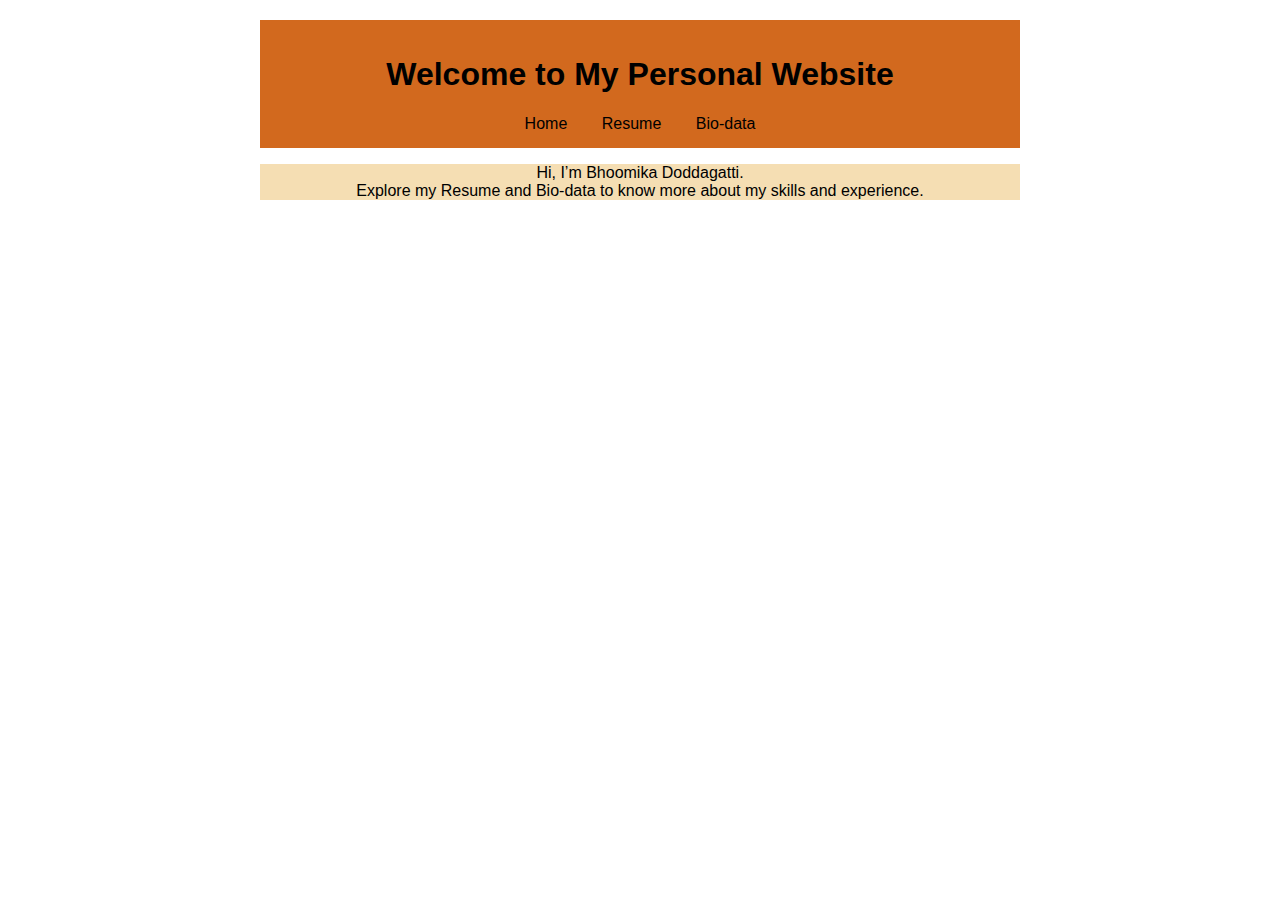
<file: index.html>
<!DOCTYPE html>
<html lang="en">

<head>
    <meta charset="UTF-8">
    <meta name="viewport" content="width=device-width, initial-scale=1.0">
    <title>Resume-Biodata</title>
    <link rel="stylesheet" href="styles.css">
</head>

<body>
    <center>
        <header>
            <h1>Welcome to My Personal Website</h1>
            <nav>
                <a href="index.html">Home</a>
                <a href="resume.html">Resume</a>
                <a href="biodata.html">Bio-data</a>
            </nav>
        </header>
        <main>
            <p>Hi, I’m Bhoomika Doddagatti. <br> Explore my Resume and Bio-data to know more about my skills and
                experience.
            </p>
        </main>
    </center>
    <script src="https://code.jquery.com/jquery-3.6.0.min.js"></script>
    <script src="scripts.js"></script>
</body>

</html>
</file>
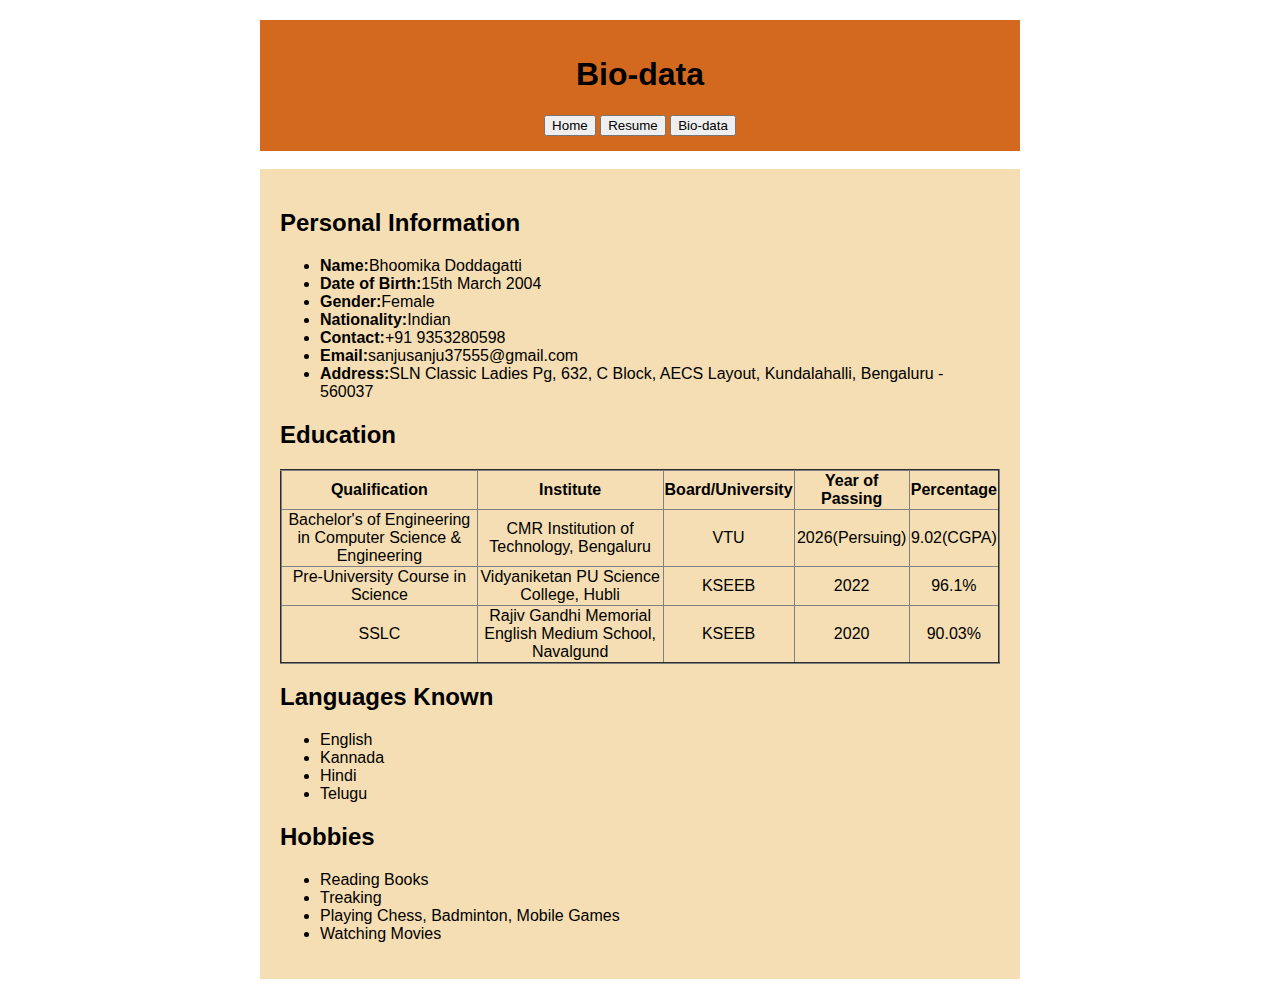
<file: biodata.html>
<!DOCTYPE html>
<html lang="en">

<head>
    <meta charset="UTF-8">
    <meta name="viewport" content="width=device-width, initial-scale=1.0">
    <title>Bio-data - My Website</title>
    <link rel="stylesheet" href="styles.css">
</head>

<body>
    <center>
        <header>
            <h1>Bio-data</h1>
            <nav>
                <button onclick="home()">Home</button>
                <button onclick="resume()">Resume</button>
                <button onclick="biodata()">Bio-data</button>
            </nav>
        </header> <br>
    </center>
    <main>
        <section class="biodata-section">
            <h2>Personal Information</h2>
            <ul>
                <li><strong>Name:</strong>Bhoomika Doddagatti</li>
                <li><strong>Date of Birth:</strong>15th March 2004</li>
                <li><strong>Gender:</strong>Female</li>
                <li><strong>Nationality:</strong>Indian</li>
                <li><strong>Contact:</strong>+91 9353280598</li>
                <li><strong>Email:</strong>sanjusanju37555@gmail.com</li>
                <li><strong>Address:</strong>SLN Classic Ladies Pg, 632, C Block, AECS Layout, Kundalahalli, Bengaluru -
                    560037</li>
            </ul>
            <h2>Education</h2>
            <table border="2">
                <tr align="center">
                    <th>Qualification</th>
                    <th>Institute</th>
                    <th>Board/University</th>
                    <th>Year of Passing</th>
                    <th>Percentage</th>
                </tr>
                <tr align="center">
                    <td>Bachelor's of Engineering in Computer Science & Engineering</td>
                    <td>CMR Institution of Technology, Bengaluru</td>
                    <td>VTU</td>
                    <td>2026(Persuing)</td>
                    <td>9.02(CGPA)</td>
                </tr>
                <tr align="center">
                    <td>Pre-University Course in Science</td>
                    <td>Vidyaniketan PU Science College, Hubli</td>
                    <td>KSEEB</td>
                    <td>2022</td>
                    <td>96.1%</td>
                </tr>
                <tr align="center">
                    <td>SSLC</td>
                    <td>Rajiv Gandhi Memorial English Medium School, Navalgund</td>
                    <td>KSEEB</td>
                    <td>2020</td>
                    <td>90.03%</td>
                </tr>
            </table>
            <h2>Languages Known</h2>
            <ul>
                <li>English</li>
                <li>Kannada</li>
                <li>Hindi</li>
                <li>Telugu</li>
            </ul>
            <h2>Hobbies</h2>
            <ul>
                <li>Reading Books</li>
                <li>Treaking</li>
                <li>Playing Chess, Badminton, Mobile Games</li>
                <li>Watching Movies</li>
            </ul>
        </section>
    </main>
    <script src="scripts.js"></script>
</body>

</html>
</file>
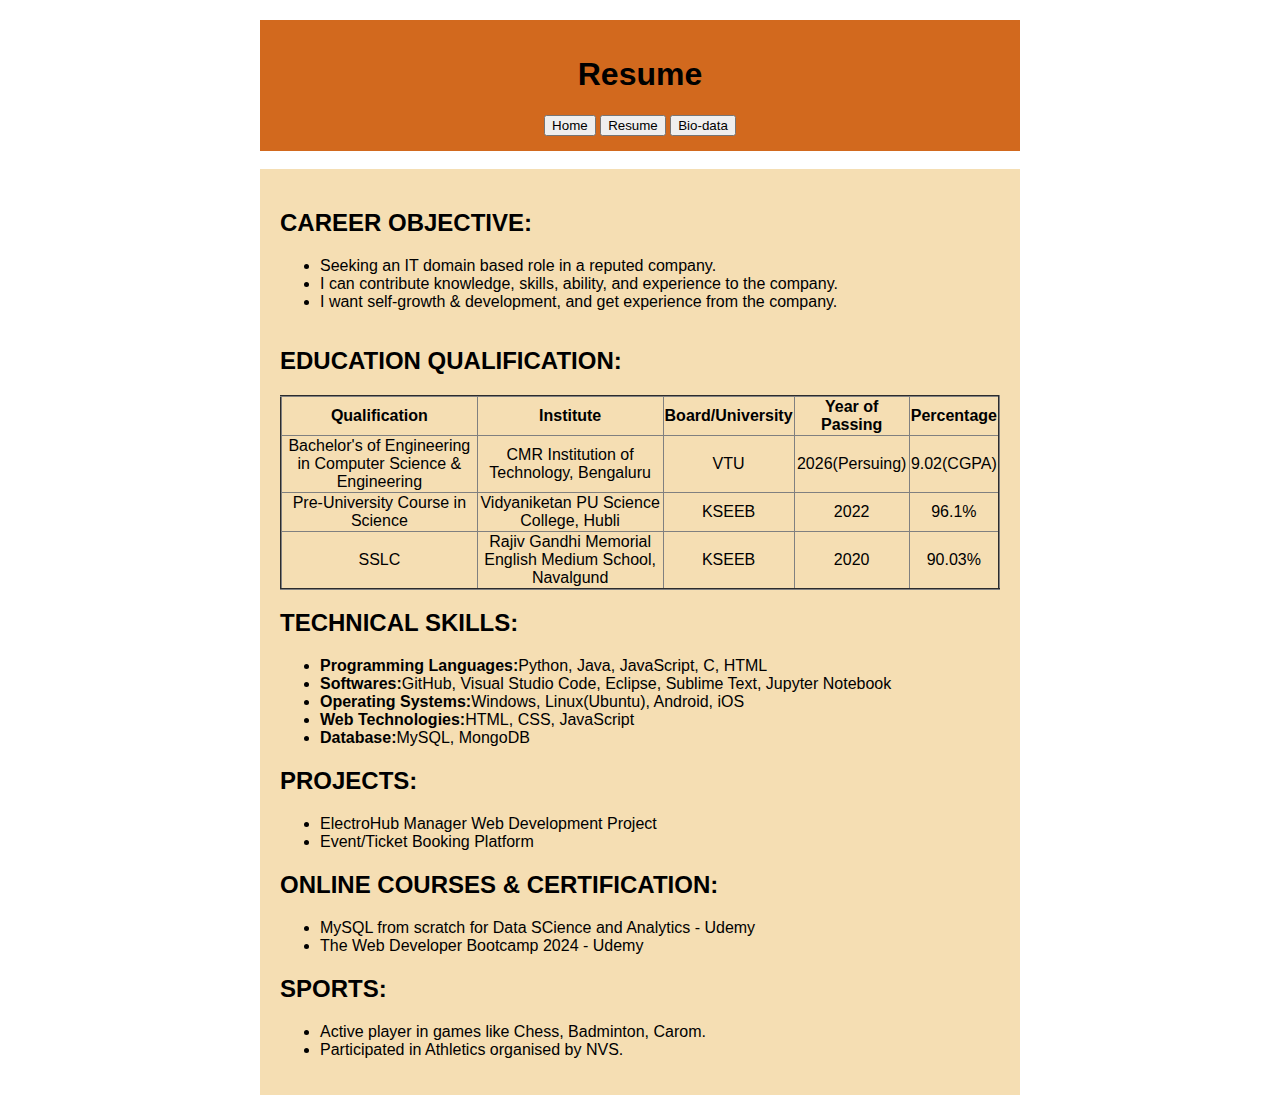
<file: resume.html>
<!DOCTYPE html>
<html lang="en">

<head>
    <meta charset="UTF-8">
    <meta name="viewport" content="width=device-width, initial-scale=1.0">
    <title>Resume - My Website</title>
    <link rel="stylesheet" href="styles.css">
    <style>
        .career-objective-container {
            display: flex;
            justify-content: space-between;
            align-items: flex-start;
            gap: 20px;
        }

        .profile-picture {
            width: 150px;
            height: 150px;
            border-radius: 50%;
            border: 2px solid #ccc;
        }

        .career-objective {
            flex: 1;
        }
    </style>
</head>

<body>
    <center>
        <header>
            <h1>Resume</h1>
            <nav>
                <button onclick="home()">Home</button>
                <button onclick="resume()">Resume</button>
                <button onclick="biodata()">Bio-data</button>
            </nav>
        </header> <br>
    </center>
    <main>
        <section class="resume-section">
            <div class="career-objective-container">
                <!-- Career Objective -->
                <div class="career-objective">
                    <h2>CAREER OBJECTIVE:</h2>
                    <ul>
                        <li>Seeking an IT domain based role in a reputed company.</li>
                        <li>I can contribute knowledge, skills, ability, and experience to the company.</li>
                        <li>I want self-growth & development, and get experience from the company.</li>
                    </ul>
                </div>

                <!-- Profile Picture 
                <img src="profile.jpg" alt="Profile Picture" class="profile-picture"> -->
            </div>
            <h2>EDUCATION QUALIFICATION:</h2>
            <table border="2">
                <tr align="center">
                    <th>Qualification</th>
                    <th>Institute</th>
                    <th>Board/University</th>
                    <th>Year of Passing</th>
                    <th>Percentage</th>
                </tr>
                <tr align="center">
                    <td>Bachelor's of Engineering in Computer Science & Engineering</td>
                    <td>CMR Institution of Technology, Bengaluru</td>
                    <td>VTU</td>
                    <td>2026(Persuing)</td>
                    <td>9.02(CGPA)</td>
                </tr>
                <tr align="center">
                    <td>Pre-University Course in Science</td>
                    <td>Vidyaniketan PU Science College, Hubli</td>
                    <td>KSEEB</td>
                    <td>2022</td>
                    <td>96.1%</td>
                </tr>
                <tr align="center">
                    <td>SSLC</td>
                    <td>Rajiv Gandhi Memorial English Medium School, Navalgund</td>
                    <td>KSEEB</td>
                    <td>2020</td>
                    <td>90.03%</td>
                </tr>
            </table>
            <h2>TECHNICAL SKILLS:</h2>
            <ul>
                <li><strong>Programming Languages:</strong>Python, Java, JavaScript, C, HTML</li>
                <li><strong>Softwares:</strong>GitHub, Visual Studio Code, Eclipse, Sublime Text, Jupyter Notebook</li>
                <li><strong>Operating Systems:</strong>Windows, Linux(Ubuntu), Android, iOS</li>
                <li><strong>Web Technologies:</strong>HTML, CSS, JavaScript</li>
                <li><strong>Database:</strong>MySQL, MongoDB</li>
            </ul>
            <h2>PROJECTS:</h2>
            <ul>
                <li>ElectroHub Manager Web Development Project</li>
                <li>Event/Ticket Booking Platform</li>
            </ul>
            <h2>ONLINE COURSES & CERTIFICATION:</h2>
            <ul>
                <li>MySQL from scratch for Data SCience and Analytics - Udemy</li>
                <li>The Web Developer Bootcamp 2024 - Udemy</li>
            </ul>
            <h2>SPORTS:</h2>
            <ul>
                <li>Active player in games like Chess, Badminton, Carom.</li>
                <li>Participated in Athletics organised by NVS.</li>
            </ul>
        </section>
    </main>
    <script src="scripts.js"></script>
</body>
<footer>

</footer>

</html>
</file>
<file: styles.css>
body {
    font-family: Arial, sans-serif;
    max-width: 800px;
    margin: 0 auto;
    padding: 20px;
    box-sizing: border-box;
}

header {
    background-color: #D2691E;
    color: #DCDCDC;
    padding: 15px;
    text-align: center;
}

nav a {
    color: #000000;
    margin: 0 15px;
    text-decoration: none;
}

nav a:hover {
    text-decoration: underline;
}

main {
    background-color: #F5DEB3;
}

h1,
h2 {
    color: #000000;
}

.resume-section,
.biodata-section {
    padding: 20px;
    background-color: #F5DEB3;
}

table {
    border-collapse: collapse;
}
</file>
